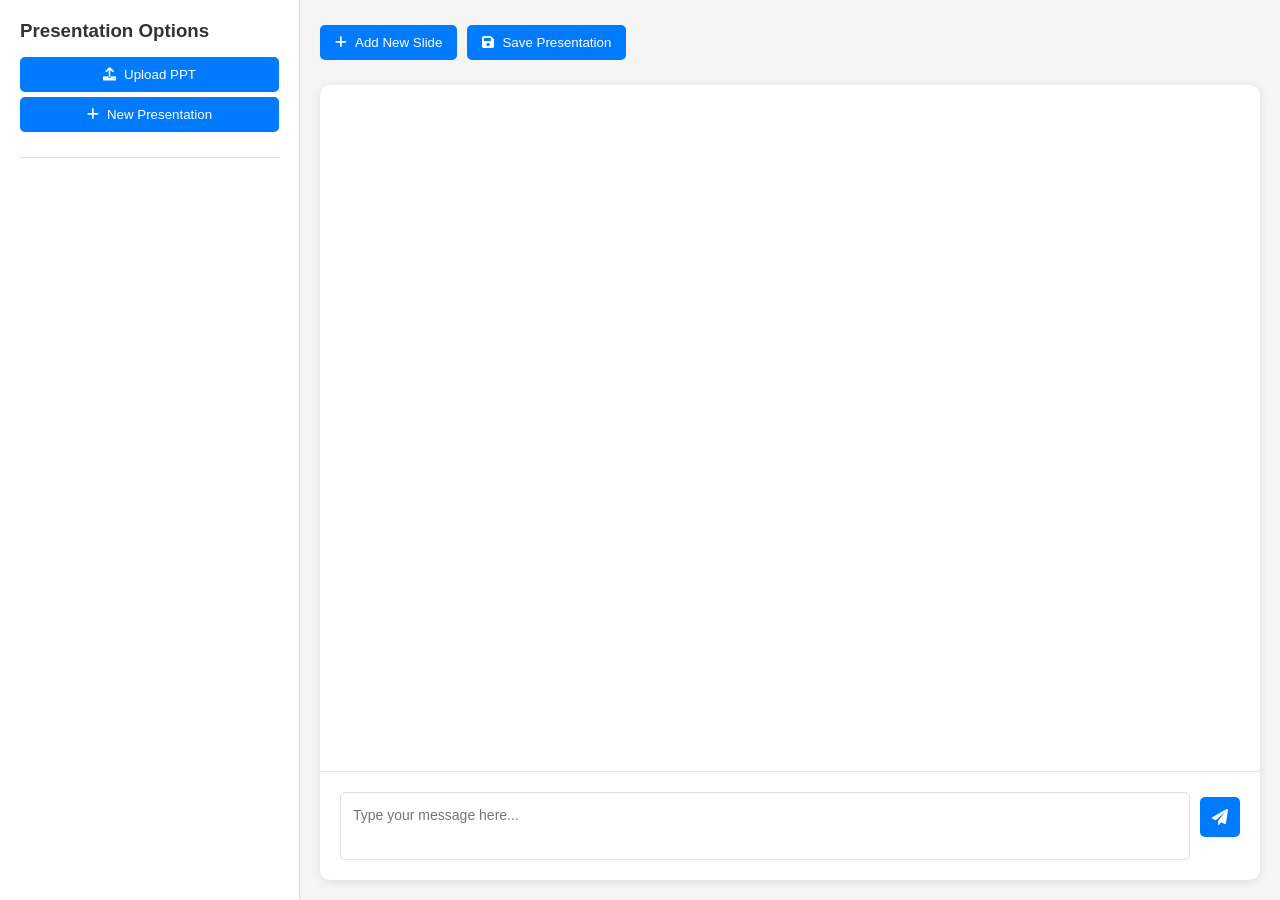
<file: index.html>
<!DOCTYPE html>
<html lang="en">
<head>
    <meta charset="UTF-8">
    <meta name="viewport" content="width=device-width, initial-scale=1.0">
    <title>Presentation Editor</title>
    <link rel="stylesheet" href="styles.css">
    <link rel="stylesheet" href="https://cdnjs.cloudflare.com/ajax/libs/font-awesome/6.0.0/css/all.min.css">
</head>
<body>
    <div class="container">
        <!-- Left Sidebar -->
        <div class="sidebar">
            <div class="upload-section">
                <h3>Presentation Options</h3>
                <button id="loadPresentation" class="btn">
                    <i class="fas fa-upload"></i> Upload PPT
                </button>
                <button id="newPresentation" class="btn">
                    <i class="fas fa-plus"></i> New Presentation
                </button>
                <input type="file" id="fileInput" accept=".ppt,.pptx" style="display: none;">
            </div>
            <div id="presentation-preview" class="presentation-preview">
                <!-- Slides preview will be shown here -->
            </div>
        </div>

        <!-- Main Content -->
        <div class="main-content">
            <div class="top-bar">
                <button id="addSlide" class="btn">
                    <i class="fas fa-plus"></i> Add New Slide
                </button>
                <button id="savePresentation" class="btn">
                    <i class="fas fa-save"></i> Save Presentation
                </button>
            </div>

            <!-- Chat Interface -->
            <div class="chat-container">
                <div id="chatMessages" class="chat-messages"></div>
                <div class="chat-input-container">
                    <textarea id="messageInput" placeholder="Type your message here..."></textarea>
                    <button id="sendMessage" class="btn">
                        <i class="fas fa-paper-plane"></i>
                    </button>
                </div>
            </div>
        </div>
    </div>
    <script src="script.js"></script>
</body>
</html>
</file>
<file: styles.css>
* {
    margin: 0;
    padding: 0;
    box-sizing: border-box;
}

body {
    font-family: Arial, sans-serif;
    background-color: #f5f5f5;
    height: 100vh;
}

.container {
    display: flex;
    height: 100vh;
}

/* Sidebar Styles */
.sidebar {
    width: 300px;
    background-color: #fff;
    border-right: 1px solid #ddd;
    padding: 20px;
    display: flex;
    flex-direction: column;
}

.upload-section {
    margin-bottom: 20px;
}

.upload-section h3 {
    margin-bottom: 15px;
    color: #333;
}

.btn {
    background-color: #007bff;
    color: white;
    border: none;
    padding: 10px 15px;
    border-radius: 5px;
    cursor: pointer;
    margin: 5px 0;
    width: 100%;
    display: flex;
    align-items: center;
    justify-content: center;
    gap: 8px;
    transition: background-color 0.3s;
}

.btn:hover {
    background-color: #0056b3;
}

.presentation-preview {
    flex: 1;
    overflow-y: auto;
    border-top: 1px solid #ddd;
    padding-top: 20px;
}

/* Main Content Styles */
.main-content {
    flex: 1;
    display: flex;
    flex-direction: column;
    padding: 20px;
}

.top-bar {
    display: flex;
    gap: 10px;
    margin-bottom: 20px;
}

.top-bar .btn {
    width: auto;
}

/* Chat Interface Styles */
.chat-container {
    flex: 1;
    display: flex;
    flex-direction: column;
    background-color: #fff;
    border-radius: 10px;
    box-shadow: 0 2px 10px rgba(0, 0, 0, 0.1);
}

.chat-messages {
    flex: 1;
    overflow-y: auto;
    padding: 20px;
}

.message {
    margin-bottom: 15px;
    max-width: 80%;
}

.message.user {
    margin-left: auto;
}

.message-content {
    padding: 10px 15px;
    border-radius: 15px;
    background-color: #e9ecef;
    white-space: pre-wrap;
    line-height: 1.5;
}

.message.user .message-content {
    background-color: #007bff;
    color: white;
}

.message.system .message-content {
    background-color: #e9ecef;
    color: #333;
}

.message-content ul {
    list-style-type: none;
    padding-left: 0;
    margin: 8px 0;
}

.message-content li {
    position: relative;
    padding-left: 20px;
    margin: 4px 0;
}

.message-content li:before {
    content: "•";
    position: absolute;
    left: 0;
    color: #007bff;
}

.chat-input-container {
    display: flex;
    gap: 10px;
    padding: 20px;
    border-top: 1px solid #ddd;
    align-items: flex-start;
}

#messageInput {
    flex: 1;
    padding: 12px;
    border: 1px solid #ddd;
    border-radius: 5px;
    resize: none;
    min-height: 40px;
    font-family: inherit;
    font-size: 14px;
    line-height: 1.5;
    white-space: pre-wrap;
}

.chat-input-container .btn {
    width: 40px;
    height: 40px;
    padding: 0;
    display: flex;
    align-items: center;
    justify-content: center;
    flex-shrink: 0;
}

.chat-input-container .btn i {
    font-size: 16px;
}

/* Slide Preview Styles */
.slides-preview {
    margin-top: 20px;
}

.slides-list {
    display: flex;
    flex-direction: column;
    gap: 10px;
}

.slide-item {
    display: flex;
    align-items: flex-start;
    gap: 10px;
    padding: 15px;
    border: 1px solid #ddd;
    border-radius: 5px;
    cursor: pointer;
    transition: background-color 0.3s;
    margin-bottom: 10px;
}

.slide-item:hover {
    background-color: #f8f9fa;
}

.slide-item.active {
    background-color: #e9ecef;
    border-color: #007bff;
}

.slide-number {
    background-color: #007bff;
    color: white;
    padding: 2px 8px;
    border-radius: 12px;
    font-size: 0.8em;
    flex-shrink: 0;
}

.slide-info {
    flex: 1;
    display: flex;
    flex-direction: column;
    gap: 8px;
    min-width: 0;
}

.slide-title {
    font-weight: bold;
    font-size: 16px;
    color: #333;
    margin-bottom: 5px;
}

.slide-content-preview {
    font-size: 0.9em;
    color: #666;
    white-space: nowrap;
    overflow: hidden;
    text-overflow: ellipsis;
}

/* Typing Indicator */
.typing {
    opacity: 0.7;
}

/* Placeholder Styles */
.placeholder {
    display: flex;
    flex-direction: column;
    align-items: center;
    justify-content: center;
    padding: 20px;
    color: #666;
    text-align: center;
}

.placeholder i {
    font-size: 2em;
    margin-bottom: 10px;
}

/* Bullet Points Styles */
.bullet-points-preview {
    display: flex;
    gap: 10px;
    margin-top: 10px;
    overflow-x: auto;
    padding-bottom: 5px;
}

.bullet-point-box {
    background-color: #f8f9fa;
    padding: 15px;
    border-radius: 5px;
    min-width: 200px;
    flex: 1;
    display: flex;
    flex-direction: column;
    gap: 8px;
}

.bullet-point-title {
    font-size: 16px;
    color: #dc3545;
    font-weight: bold;
}

.bullet-point-content {
    color: #000;
    font-size: 14px;
    line-height: 1.4;
}
</file>
